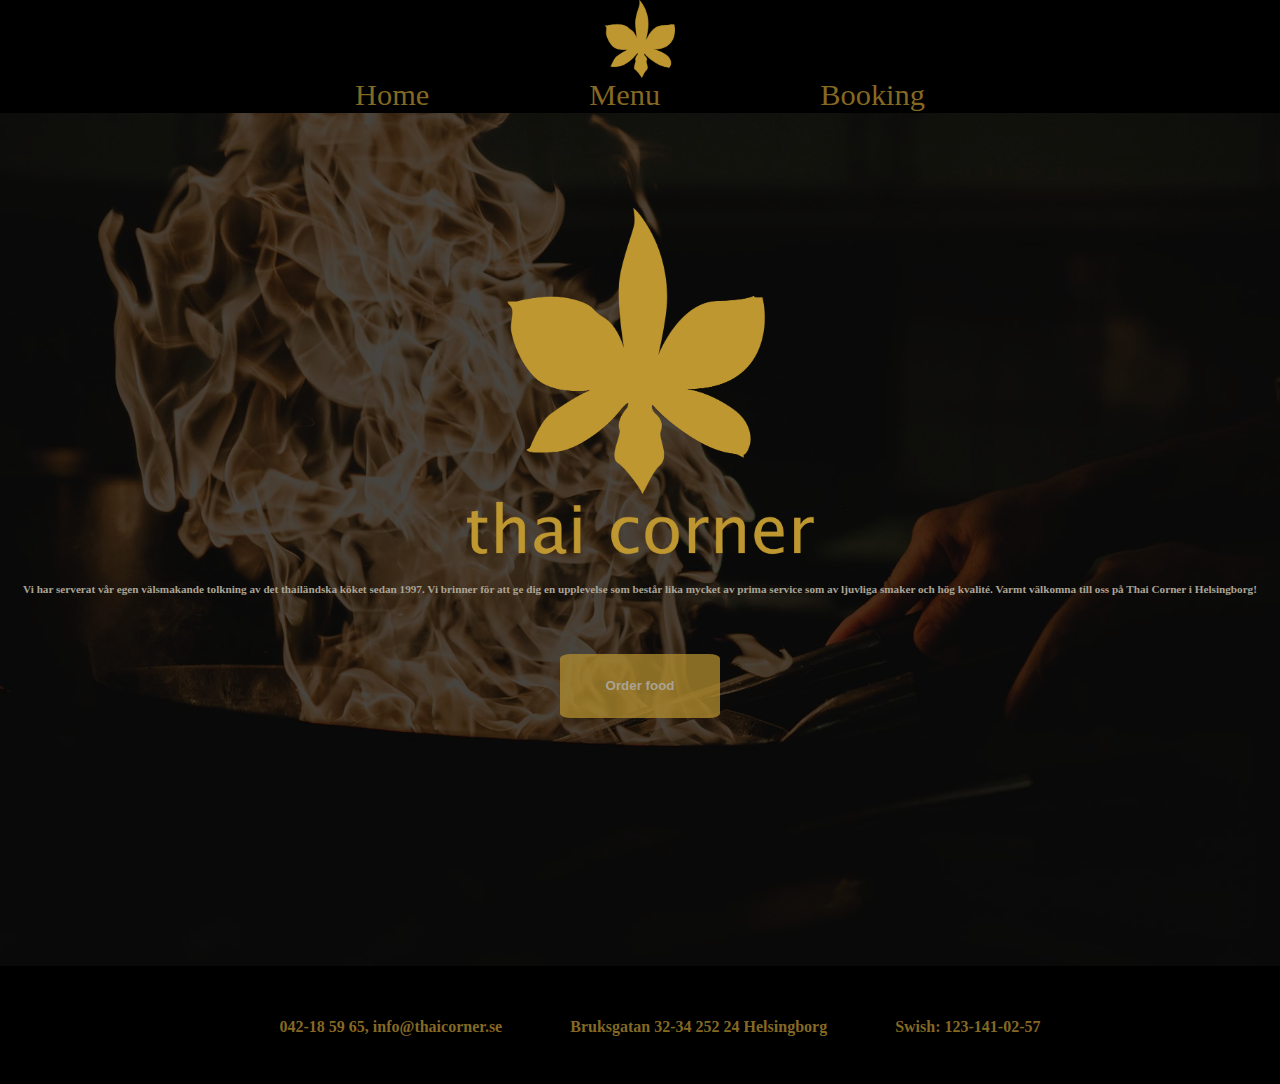
<file: index.html>
<!DOCTYPE html>
<html lang="en">
<head>
    <meta charset="UTF-8">
    <meta http-equiv="X-UA-Compatible" content="IE=edge">
    <meta name="viewport" content="width=device-width, initial-scale=1.0">
    <title>Thai corner</title>
    <link rel="stylesheet" href="style.css">
</head>
<body>
    <header class="header">
        <img src="./Images/nav_logo.png" alt="nav-logo">
    </header> 
    <nav class="nav">
        <a href="/index.html">Home</a>
        <a href="./Html/menu.html">Menu</a>
        <a href="./Html/contact.html">Booking</a>
    </nav>
    <main class="homepage_main">
        <img class="homepage_main_img" src="./Images/main_image.jpg">
        <section class="mainpage_text_section">
        <img src="./Images/logo.png" alt="main-logo" >
        <h3>Vi har serverat vår egen välsmakande tolkning av det thailändska köket sedan 1997. Vi brinner för att ge dig en upplevelse som består lika mycket av prima service som av ljuvliga smaker och hög kvalité.
            Varmt välkomna till oss på Thai Corner i Helsingborg!</h3>
        <button><a href="./Html/menu.html">Order food</a></button>
        </section>
    </main>
    <footer class="footer">
        <ul>
        <li>042-18 59 65,
            info@thaicorner.se
        </li>
        <li>
            Bruksgatan 32-34
            252 24 Helsingborg
        </li>
        <li>
            Swish:
            123-141-02-57
        </li>
    </ul>
    </footer>
</body>
</html>
</file>
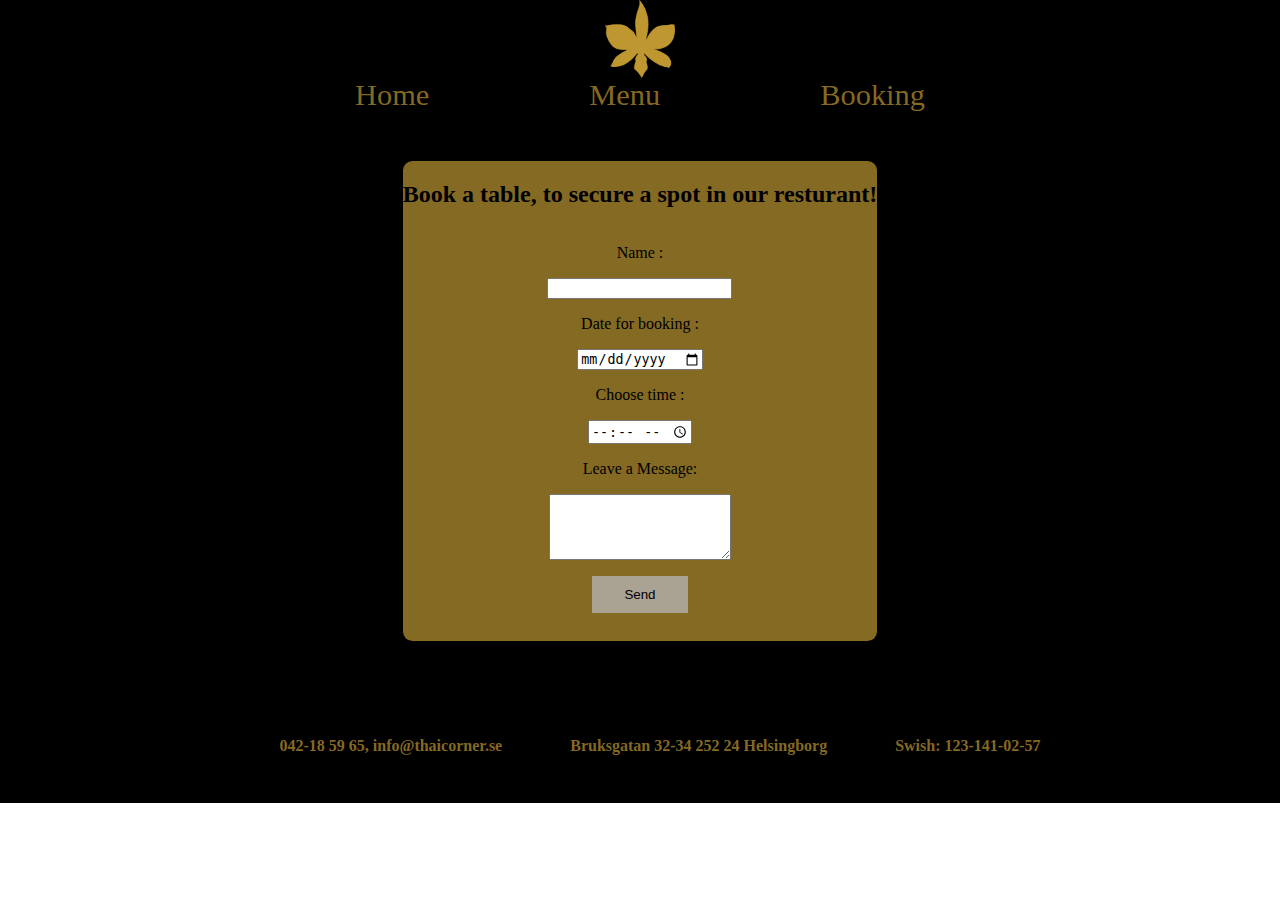
<file: Html/contact.html>
<!DOCTYPE html>
<html lang="en">
<head>
    <meta charset="UTF-8">
    <meta http-equiv="X-UA-Compatible" content="IE=edge">
    <meta name="viewport" content="width=device-width, initial-scale=1.0">
    <title>Document</title>
    <link rel="stylesheet" href="../style.css">
</head>
<body>
    <header class="header">
        <img src="../Images/nav_logo.png" alt="nav-logo">
    </header> 
    <nav class="nav">
        <a href="../index.html">Home</a>
        <a href="./menu.html">Menu</a>
        <a href="./contact.html">Booking</a>
    </nav>
    <main class="contact_page_main">
            <form class="form_section" >
                <h2>
                    Book a table, to secure a spot in our resturant!
                </h2>
                <label for="name">Name :</label>
                <input type="text" id="name">
                <label for="bdate">Date for booking :</label>
                <input type="date" id="bdate">
                <label for="btime">Choose time :</label>
                <input type="time"id="btime" min="12:00" max="21:00" required>
                <label for="btext">Leave a Message:</label>
                <textarea id="btext" rows="4" cols="20" placeholder="Message...">
                </textarea>
                <button class="formbtn">Send</button>
            </form>
    </main>
    <footer class="footer">
        <ul>
        <li>042-18 59 65,
            info@thaicorner.se
        </li>
        <li>
            Bruksgatan 32-34
            252 24 Helsingborg
        </li>
        <li>
            Swish:
            123-141-02-57
        </li>
    </ul>
    </footer>
</body>
</html>
</file>
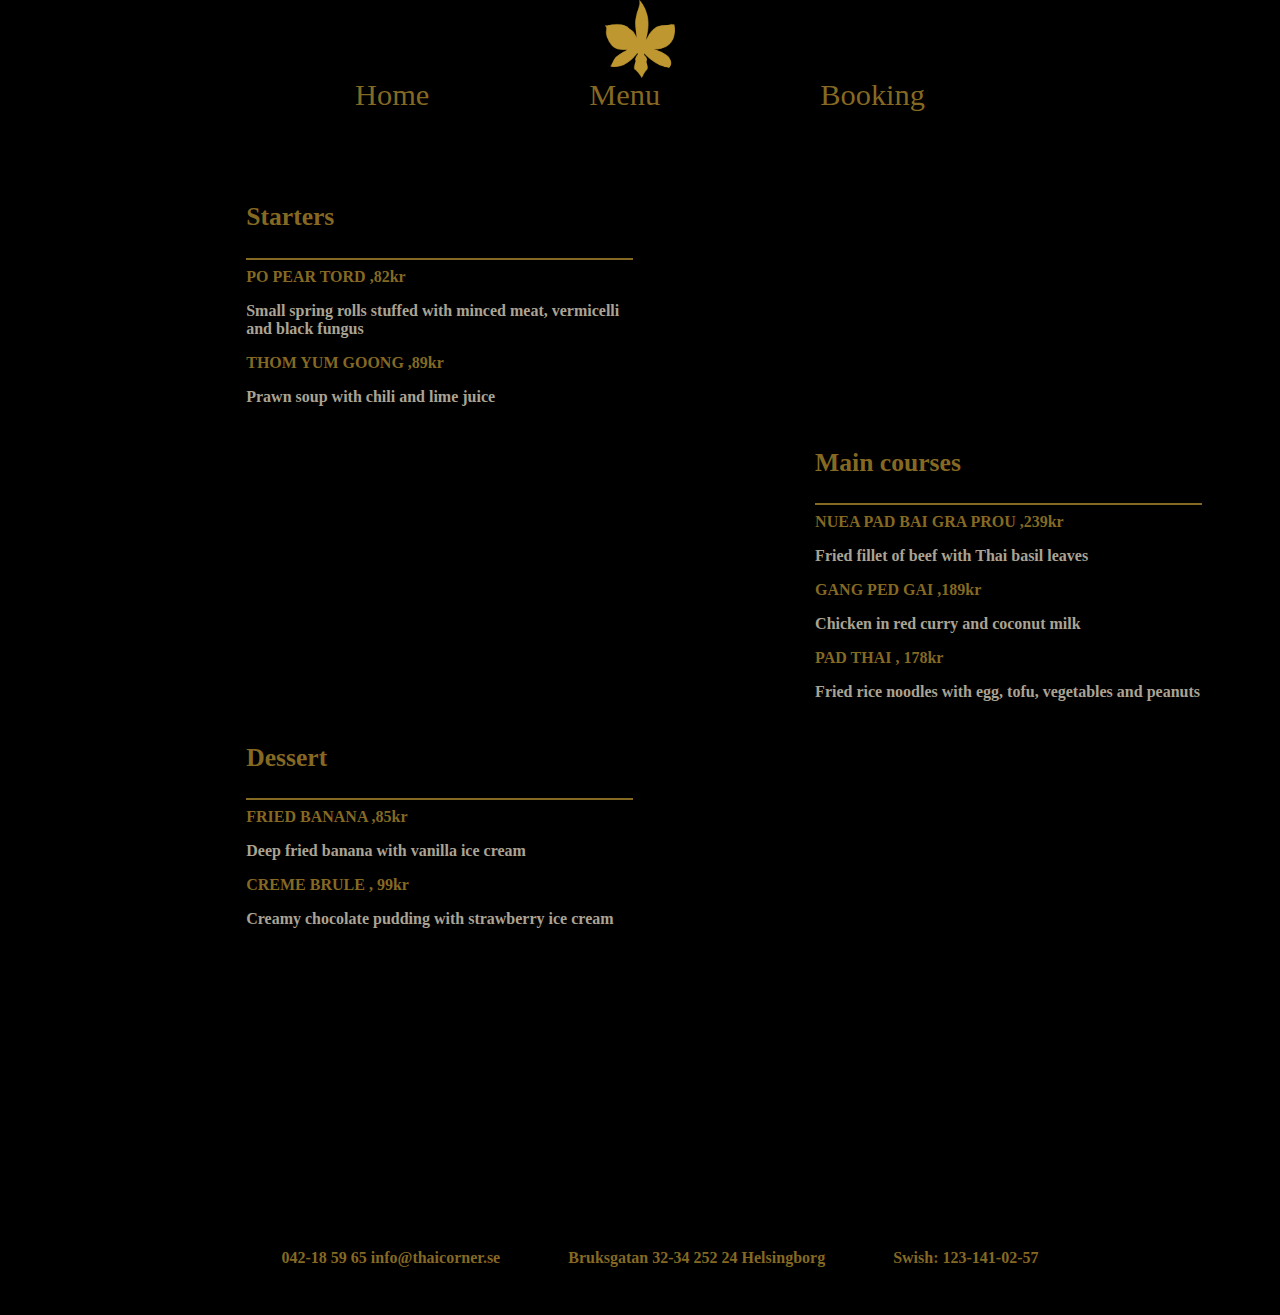
<file: Html/menu.html>
<!DOCTYPE html>
<html lang="en">
<head>
    <meta charset="UTF-8">
    <meta http-equiv="X-UA-Compatible" content="IE=edge">
    <meta name="viewport" content="width=device-width, initial-scale=1.0">
    <title>Thai corner</title>
    <link rel="stylesheet" href="../style.css">
</head>
<body>
    <header class="header">
        <img src="../Images/nav_logo.png" alt="nav-logo">
    </header> 
    <nav class="nav">
        <a href="../index.html">Home</a>
        <a href="./menu.html">Menu</a>
        <a href="./contact.html">Booking</a>
    </nav>
    <main class="menupage_main_container">
        <div class="menupage_grid_container">
            <section class="starters_menu_container">
                <ul>
                    <h3 class="menu_page_h3_label">Starters</h3>
                    <hr class="menu_page_hr_line">
                    <li>
                       PO PEAR TORD  ,82kr
                        <p class="menu_page_paragraf"> Small spring rolls stuffed with minced meat, vermicelli and black fungus</p>
                    </li>
                    <li>
                         THOM YUM GOONG ,89kr
                        <p class="menu_page_paragraf"> Prawn soup with chili and lime juice</p>
                    </li>
                </ul>
            </section>
            <section class="maincourse_menu_container">
                <ul>
                    <h3 class="menu_page_h3_label">Main courses</h3>
                    <hr class="menu_page_hr_line">
                    <li>
                        NUEA PAD BAI GRA PROU   ,239kr
                        <p class="menu_page_paragraf">Fried fillet of beef with Thai basil leaves </p>
                    </li>
                    <li>
                        GANG PED GAI  ,189kr
                        <p class="menu_page_paragraf">Chicken in red curry and coconut milk  </p>
                    </li>
                    <li>
                        PAD THAI , 178kr
                        <p class="menu_page_paragraf">Fried rice noodles with egg, tofu, vegetables and peanuts  </p>
                    </li>
                </ul>
            </section>
            <section class="dessert_menu_container">
                <ul>
                    <h3 class="menu_page_h3_label">Dessert</h3>
                    <hr class="menu_page_hr_line">
                    <li>
                        FRIED BANANA ,85kr
                        <p class="menu_page_paragraf">Deep fried banana with vanilla ice cream</p>
                    </li>
                    <li>
                        CREME BRULE , 99kr
                        <p class="menu_page_paragraf">Creamy chocolate pudding with strawberry ice cream</p>
                    </li>
                </ul>
            </section>
        </div>
    </main>
    <footer class="footer">
        <ul>
        <li>042-18 59 65
            info@thaicorner.se
        </li>
        <li>
            Bruksgatan 32-34
            252 24 Helsingborg
        </li>
        <li>
            Swish:
            123-141-02-57
        </li>
    </ul>
    </footer>
    
</body>
</html>
</file>
<file: style.css>
body{
    margin: 0%;
}

.header{
    width: 100%;
    display: flex;
    justify-content: center;
    max-height: 8rem;
  background-color: black;
}

.header img{
    width: 70px;
}
.nav {
    display: flex;
    justify-content: center;
    gap: 10rem;
    width: 100%;
    max-height: 5rem;
    background-color: black;

}
.nav a {
    text-decoration: none;
    color:  rgb(178 141 47 / 75%);
    font-size: 1.9rem;
    font-weight: 4rem;
}

.homepage_main{
    background-color: black;
}
.homepage_main_img{
    width: 100%;
    opacity: 0.3;
}

.mainpage_text_section{
    position: absolute;
    text-align:center;
    left: 0;
    top: 13rem;
    width: 100%;
    height: 50rem;
  
}
.mainpage_text_section img{
    width: 350px;
}

.mainpage_text_section h3{    
    color: #aaa393;
    font-size: 0.7rem;
    
}
.mainpage_text_section button{
    background-color: rgb(178 141 47 / 75%) ;
    font-weight: 600;
    width: 10rem;
    height: 4rem;
    border-radius: 7%;
    border:none;
    margin-top: 3rem;
}
.mainpage_text_section button a{
    text-decoration: none;
    color: #aaa393;
}

.footer{
    display: flex;
    justify-content: center;
    gap: 10rem;
    width: 100%;
    background-color: black;
}
.footer li{
    color: rgb(178 141 47 / 75%);
    font-weight: bold;
    display: inline-block;
    padding: 2rem;
}

.menupage_main_container{
    width: 100%;
    min-height: 60rem;
    display: flex;
    justify-content: center;
    align-content: center;
    background-color: black;
    padding: 4rem;
}

.menupage_grid_container{
    display: grid;
    grid-template-columns: repeat(9, 1fr);
    grid-template-rows: repeat(4, 1fr);
    max-width: 80rem;
    height: 50rem;
}

.starters_menu_container{
    grid-row: 1/2;
    grid-column: 2/5;
}
.starters_menu_container li{
    font-weight: bold;
    color: rgb(178 141 47 / 75%);
    list-style: none;
}

.maincourse_menu_container{
    grid-row: 2/2;
    grid-column: 6/9;
}
.maincourse_menu_container li {
    font-weight: bold;
    color: rgb(178 141 47 / 75%);
    list-style: none;
}
.dessert_menu_container{
    grid-row: 3/4;
    grid-column: 2/5
    
}
.dessert_menu_container li {
    font-weight: bold;
    color: rgb(178 141 47 / 75%);
    list-style: none;
}

.menu_page_h3_label {
    font-size: 1.6rem;
    color: rgb(178 141 47 / 75%);
    list-style: none;
}

.menu_page_hr_line{
 border: 1px solid;
 border-color:rgb(178 141 47 / 75%);
}

.menu_page_paragraf{
    color: #aaa393;
}

.contact_page_main{
    width: 100%;
    height: 30rem;
    padding-top: 3rem;
    padding-bottom: 3rem;
    display: flex;
    justify-content: center;
    background-color: black;
}

.form_section{
    display: flex;
    flex-wrap: wrap;
    flex-direction: column; 
    align-items: center;
    gap: 1.0rem;
    border-radius: 2%;
   background-color:rgb(178 141 47 / 75%);
}

.formbtn{
    padding: 0.7rem;
    width: 6rem;
    border:none;
    background-color: #aaa393;
}
</file>
